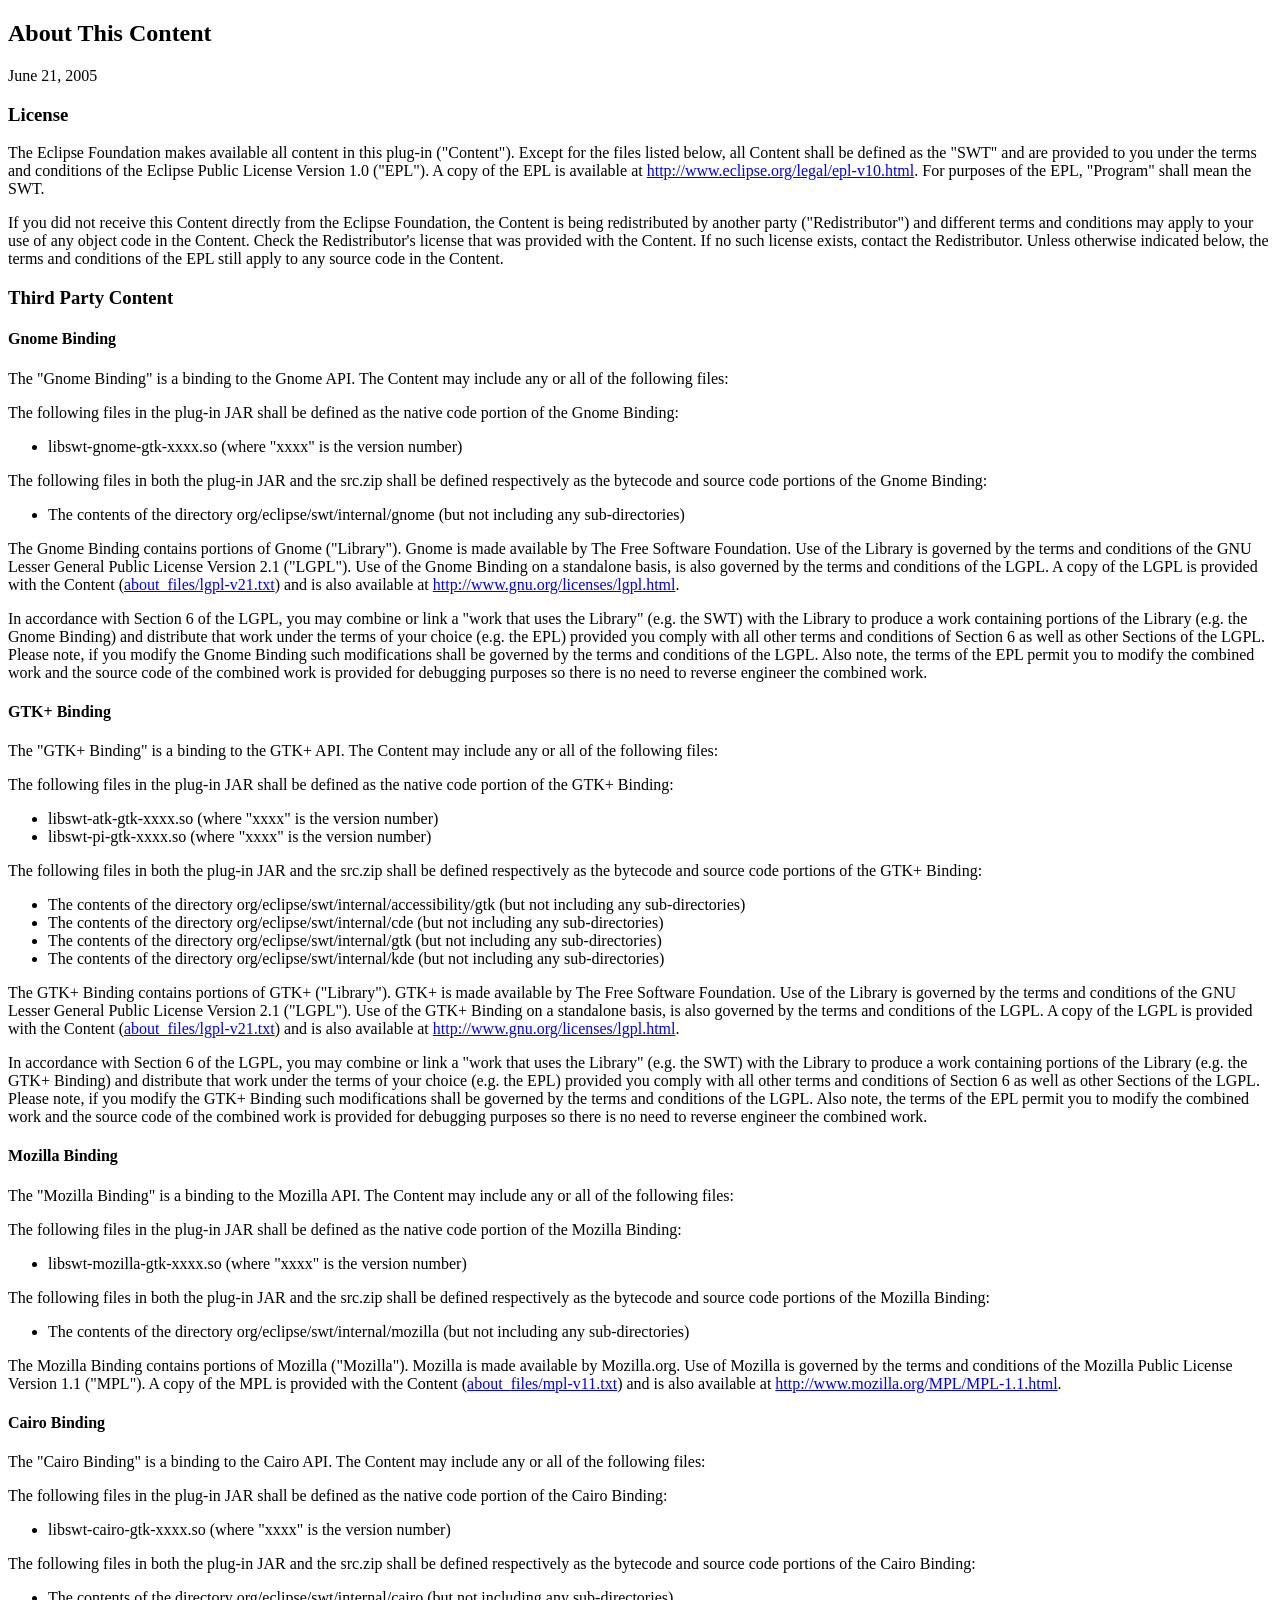
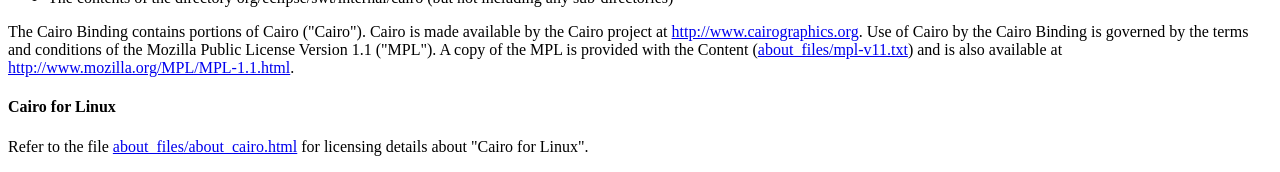
<file: org.eclipse.swt/about.html>
<!DOCTYPE HTML PUBLIC "-//W3C//DTD HTML 4.0//EN">
<html>
<head>
<title>About</title>
</head>
<meta http-equiv=Content-Type content="text/html; charset=iso-8859-1">
<body lang="EN-US">
<h2>About This Content</h2>

<p>June 21, 2005</p>	
<h3>License</h3>

<p>The Eclipse Foundation makes available all content in this plug-in (&quot;Content&quot;).  Except for the files listed below, all Content shall be defined as the "SWT" and are provided to you
under the terms and conditions of the Eclipse Public License Version 1.0 (&quot;EPL&quot;).  A copy of the EPL is available at
<a href="http://www.eclipse.org/legal/epl-v10.html" target="_blank">http://www.eclipse.org/legal/epl-v10.html</a>.  For purposes of the EPL, &quot;Program&quot; shall mean the SWT.</p>

<p>If you did not receive this Content directly from the Eclipse Foundation, the Content is being redistributed by another party (&quot;Redistributor&quot;) and different terms and conditions may
apply to your use of any object code in the Content.  Check the Redistributor's license that was provided with the Content.  If no such license exists, contact the Redistributor.  Unless otherwise
indicated below, the terms and conditions of the EPL still apply to any source code in the Content.</p>

<h3>Third Party Content</h3>

<h4>Gnome Binding</h4>

<p>The &quot;Gnome Binding&quot; is a binding to the Gnome API.  The Content may include any or all of the following files:</p>

<p>The following files in the plug-in JAR shall be defined as the native code portion of the Gnome Binding:</p>
<ul>
	<li>libswt-gnome-gtk-xxxx.so (where &quot;xxxx&quot; is the version number)</li>
</ul>

<p>The following files in both the plug-in JAR and the src.zip shall be defined respectively as the bytecode and source code portions of the Gnome Binding:</p>
<ul>
	<li>The contents of the directory org/eclipse/swt/internal/gnome (but not including any sub-directories)</li>
</ul>

<p>The Gnome Binding contains portions of Gnome (&quot;Library&quot;).  Gnome is made available by The Free Software Foundation.  Use of the Library is governed by the terms and
conditions of the GNU Lesser General Public License Version 2.1 (&quot;LGPL&quot;).  Use of the Gnome Binding on a standalone
basis, is also governed by the terms and conditions of the LGPL.  A copy of the LGPL is provided with the Content (<a href="about_files/lgpl-v21.txt" target="_blank">about_files/lgpl-v21.txt</a>) and is also available at
<a href="http://www.gnu.org/licenses/lgpl.html" target="_blank">http://www.gnu.org/licenses/lgpl.html</a>.</p>

<p>In accordance with Section 6 of the LGPL, you may combine or link a "work that uses the Library" (e.g. the SWT) with the Library to produce a work
containing portions of the Library (e.g. the Gnome Binding) and distribute that work under the terms of your choice (e.g. the EPL) provided you comply with all
other terms and conditions of Section 6 as well as other Sections of the LGPL.  Please note, if you modify the Gnome Binding such modifications shall be
governed by the terms and conditions of the LGPL.  Also note, the terms of the EPL permit you to modify the combined work and the source code of the combined
work is provided for debugging purposes so there is no need to reverse engineer the combined work.</p>

<h4>GTK+ Binding</h4>

<p>The &quot;GTK+ Binding&quot; is a binding to the GTK+ API.  The Content may include any or all of the following files:</p>

<p>The following files in the plug-in JAR shall be defined as the native code portion of the GTK+ Binding:</p>
<ul>
	<li>libswt-atk-gtk-xxxx.so (where &quot;xxxx&quot; is the version number)</li>
	<li>libswt-pi-gtk-xxxx.so (where &quot;xxxx&quot; is the version number)</li>
</ul>

<p>The following files in both the plug-in JAR and the src.zip shall be defined respectively as the bytecode and source code portions of the GTK+ Binding:</p>
<ul>
	<li>The contents of the directory org/eclipse/swt/internal/accessibility/gtk (but not including any sub-directories)</li>
	<li>The contents of the directory org/eclipse/swt/internal/cde (but not including any sub-directories)</li>
	<li>The contents of the directory org/eclipse/swt/internal/gtk (but not including any sub-directories)</li>
	<li>The contents of the directory org/eclipse/swt/internal/kde (but not including any sub-directories)</li>				
</ul>

<p>The GTK+ Binding contains portions of GTK+ (&quot;Library&quot;).  GTK+ is made available by The Free Software Foundation.  Use of the Library is governed by the terms and
conditions of the GNU Lesser General Public License Version 2.1 (&quot;LGPL&quot;).  Use of the GTK+ Binding on a standalone
basis, is also governed by the terms and conditions of the LGPL.  A copy of the LGPL is provided with the Content (<a href="about_files/lgpl-v21.txt" target="_blank">about_files/lgpl-v21.txt</a>) and is also available at
<a href="http://www.gnu.org/licenses/lgpl.html" target="_blank">http://www.gnu.org/licenses/lgpl.html</a>.</p>

<p>In accordance with Section 6 of the LGPL, you may combine or link a "work that uses the Library" (e.g. the SWT) with the Library to produce a work
containing portions of the Library (e.g. the GTK+ Binding) and distribute that work under the terms of your choice (e.g. the EPL) provided you comply with all
other terms and conditions of Section 6 as well as other Sections of the LGPL.  Please note, if you modify the GTK+ Binding such modifications shall be
governed by the terms and conditions of the LGPL.  Also note, the terms of the EPL permit you to modify the combined work and the source code of the combined
work is provided for debugging purposes so there is no need to reverse engineer the combined work.</p>

<h4>Mozilla Binding</h4>

<p>The &quot;Mozilla Binding&quot; is a binding to the Mozilla API.  The Content may include any or all of the following files:</p>

<p>The following files in the plug-in JAR shall be defined as the native code portion of the Mozilla Binding:</p>
<ul>
	<li>libswt-mozilla-gtk-xxxx.so (where &quot;xxxx&quot; is the version number)</li>
</ul>

<p>The following files in both the plug-in JAR and the src.zip shall be defined respectively as the bytecode and source code portions of the Mozilla Binding:</p>
<ul>
	<li>The contents of the directory org/eclipse/swt/internal/mozilla (but not including any sub-directories)</li>
</ul>

<p>The Mozilla Binding contains portions of Mozilla (&quot;Mozilla&quot;).  Mozilla is made available by Mozilla.org.  Use of Mozilla is governed by the terms and
conditions of the Mozilla Public License Version 1.1 (&quot;MPL&quot;).  A copy of the MPL is provided with the Content (<a href="about_files/mpl-v11.txt" target="_blank">about_files/mpl-v11.txt</a>) and is also available at
<a href="http://www.mozilla.org/MPL/MPL-1.1.html" target="_blank">http://www.mozilla.org/MPL/MPL-1.1.html</a>.</p>

<h4>Cairo Binding</h4>

<p>The &quot;Cairo Binding&quot; is a binding to the Cairo API.  The Content may include any or all of the following files:</p>

<p>The following files in the plug-in JAR shall be defined as the native code portion of the Cairo Binding:</p>
<ul>
	<li>libswt-cairo-gtk-xxxx.so (where &quot;xxxx&quot; is the version number)</li>
</ul>

<p>The following files in both the plug-in JAR and the src.zip shall be defined respectively as the bytecode and source code portions of the Cairo Binding:</p>
<ul>
	<li>The contents of the directory org/eclipse/swt/internal/cairo (but not including any sub-directories)</li>
</ul>

<p>The Cairo Binding contains portions of Cairo (&quot;Cairo&quot;).  Cairo is made available by the Cairo project at
<a href="http://www.cairographics.org" target="_blank">http://www.cairographics.org</a>.  Use of Cairo by the Cairo Binding is governed by the terms and
conditions of the Mozilla Public License Version 1.1 (&quot;MPL&quot;).  A copy of the MPL is
provided with the Content (<a href="about_files/mpl-v11.txt" target="_blank">about_files/mpl-v11.txt</a>) and is also available at <a href="http://www.mozilla.org/MPL/MPL-1.1.html">http://www.mozilla.org/MPL/MPL-1.1.html</a>.</p>

<h4>Cairo for Linux</h4>

<p>Refer to the file <a href="about_files/about_cairo.html">about_files/about_cairo.html</a> for licensing details about &quot;Cairo for Linux&quot;.</p>

</body>
</html>
</file>
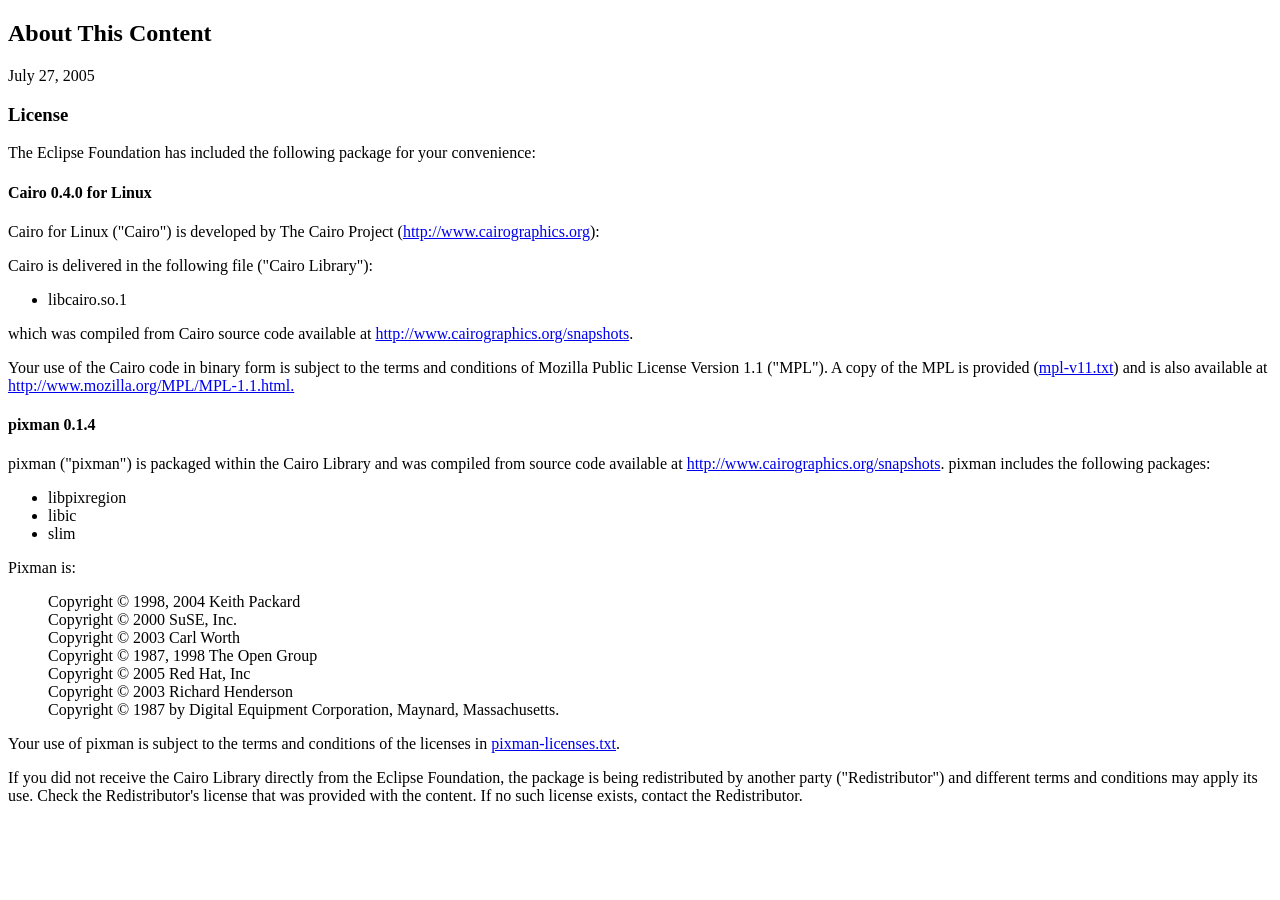
<file: org.eclipse.swt/about_files/about_cairo.html>
<!DOCTYPE HTML PUBLIC "-//W3C//DTD HTML 4.0//EN">
<html>
<head>
<title>About</title>
<meta http-equiv=Content-Type content="text/html; charset=ISO-8859-1">
</head>
<body lang="EN-US">
<h2>About This Content</h2>
 
<p>July 27, 2005</p>	
<h3>License</h3>

<p>The Eclipse Foundation has included the following package for your convenience:</p> 

<h4>Cairo 0.4.0 for Linux</h4>

<p>Cairo for Linux (&quot;Cairo&quot;) is developed by The Cairo Project (<a href="http://www.cairographics.org" target="_blank">http://www.cairographics.org</a>):</p>

<p>Cairo is delivered in the following file (&quot;Cairo Library&quot;):</p>
<ul>
    <li>libcairo.so.1</li>
</ul>

<p>which was compiled from Cairo source code available at <a href="http://www.cairographics.org/snapshots" target="_blank">http://www.cairographics.org/snapshots</a>.</p>

<p>Your use of the Cairo code in binary form is subject to
the terms and conditions of Mozilla Public License Version 1.1 (&quot;MPL&quot;).  A copy of the MPL is provided (<a href="mpl-v11.txt" target="blank">mpl-v11.txt</a>)
and is also available at <a href="http://www.mozilla.org/MPL/MPL-1.1.html" target="_blank">http://www.mozilla.org/MPL/MPL-1.1.html.</a>

<h4>pixman 0.1.4</h4>

<p>pixman (&quot;pixman&quot;) is packaged within the Cairo Library and was compiled from source code available at
<a href="http://www.cairographics.org/snapshots" target="_blank">http://www.cairographics.org/snapshots</a>.
pixman includes the following packages:</p>

<ul>
	<li>libpixregion</li>
	<li>libic</li>
	<li>slim</li>
</ul>

<p>Pixman is:</p>

<blockquote>
Copyright &copy; 1998, 2004 Keith Packard<br>
Copyright &copy; 2000 SuSE, Inc.<br>
Copyright &copy; 2003 Carl Worth<br>
Copyright &copy; 1987, 1998  The Open Group<br>
Copyright &copy; 2005 Red Hat, Inc<br>
Copyright &copy; 2003 Richard Henderson<br>
Copyright &copy; 1987 by Digital Equipment Corporation, Maynard, Massachusetts.
</blockquote>

<p>Your use of pixman is subject to the terms and conditions of the licenses in <a href="pixman-licenses.txt" target="blank">pixman-licenses.txt</a>.</p>

<p>If you did not receive the Cairo Library directly from the Eclipse Foundation, the package is being redistributed by another party (&quot;Redistributor&quot;) and different terms and conditions may
apply its use.  Check the Redistributor's license that was provided with the content.  If no such license exists, contact the Redistributor.</p>

</body>
</html>
</file>
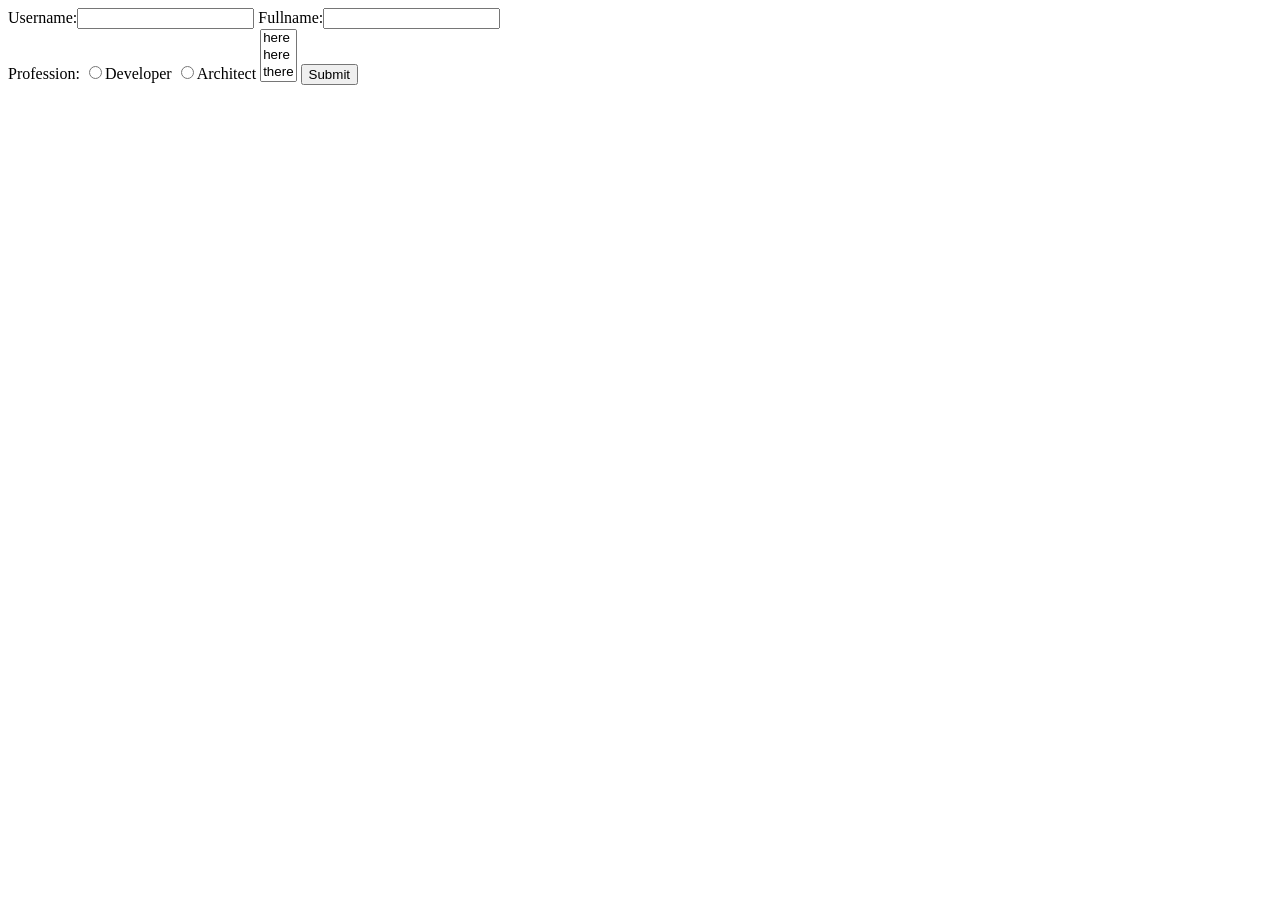
<file: SimpleServletProject/WebContent/SimpleForm.html>
<!DOCTYPE html>
<html>
<head>
<meta charset="UTF-8">
</head>
<body>

<form method="post" action="xmlServletPath">
	Username:<input name="userName"/>
	Fullname:<input name="fullName" />
	<br>
	Profession:
	<input type="radio" name="prof" value="developer">Developer</input>
	<input type="radio" name="prof" value="architect">Architect</input>
	
	<select name="location" multiple size=3>
		<option value="here">here</option>
		<option value="here">here</option>
		<option value="there">there</option>
		<option value="here">here</option>
		<option value="there">there</option>
		<option value="there">there</option>
	</select>
	<input type="submit"/>
</form>

</body>
</html>
</file>
